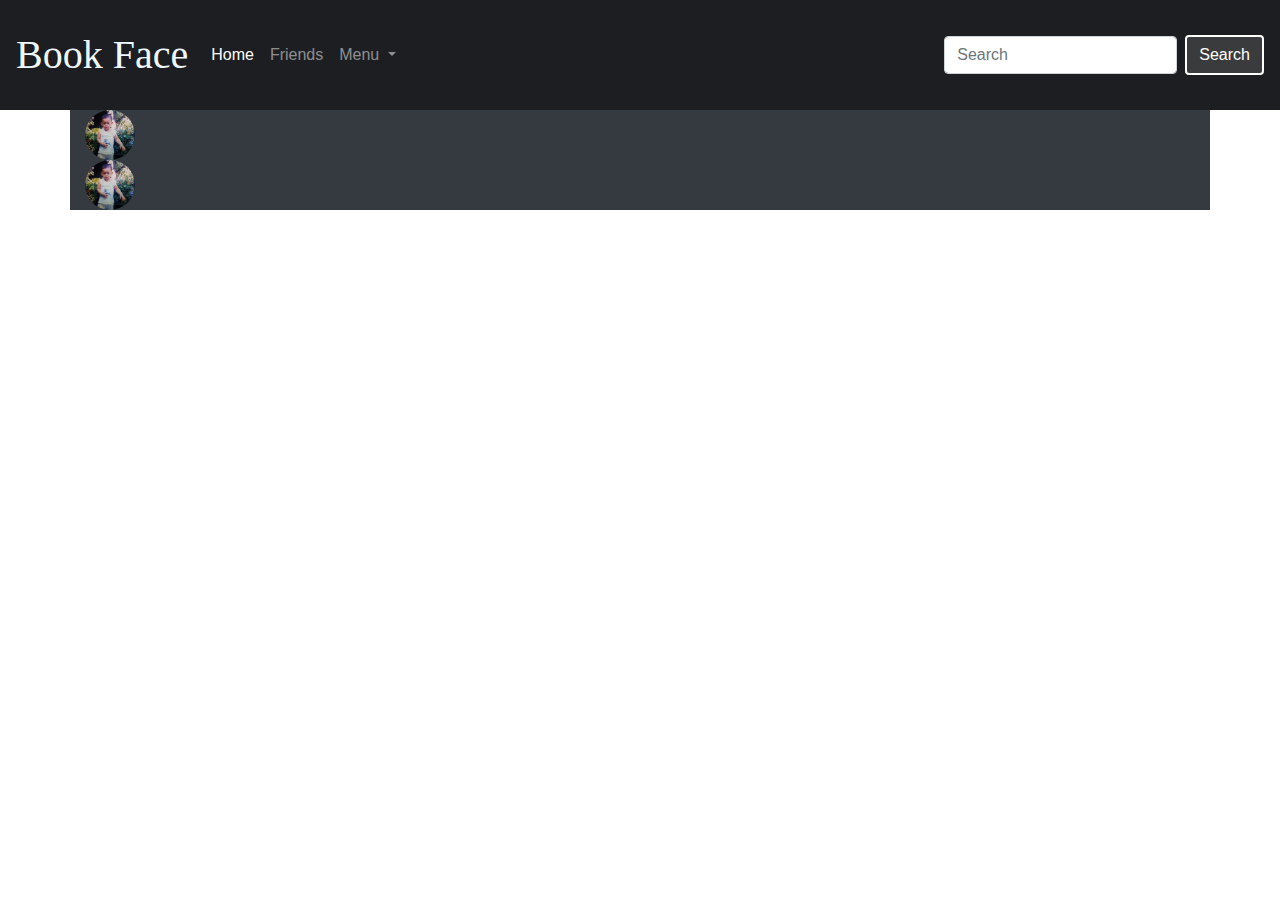
<file: index.html>
<!doctype html>
<html lang="en">
  <head>
    <title>Title</title>
    <!-- Required meta tags -->
    <meta charset="utf-8">
    <meta name="viewport" content="width=device-width, initial-scale=1, shrink-to-fit=no">
    <!-- Local CSS -->
    <link rel="stylesheet" href="/css/nav-bar-styles.css">
    <link rel="stylesheet" href="/css/styles.css">
    <!-- Bootstrap CSS -->
    <link rel="stylesheet" href="https://stackpath.bootstrapcdn.com/bootstrap/4.3.1/css/bootstrap.min.css"
     integrity="sha384-ggOyR0iXCbMQv3Xipma34MD+dH/1fQ784/j6cY/iJTQUOhcWr7x9JvoRxT2MZw1T"
     crossorigin="anonymous">
  </head>
  <body class="page">
    <!-- Bootstarp Nav Bar -->
    <nav class="navbar navbar-expand-lg navbar-dark" style="background-color: #1c1e21;">
        <a class="navbar-brands" style="color: aliceblue;">Book Face</a>
        <button class="navbar-toggler" type="button" data-toggle="collapse" data-target="#navbarSupportedContent" aria-controls="navbarSupportedContent" aria-expanded="false" aria-label="Toggle navigation">
            <span class="navbar-toggler-icon"></span>
        </button>
      
        <div class="collapse navbar-collapse" id="navbarSupportedContent">
          <ul class="navbar-nav mr-auto">
                <li class="nav-item active">
                    <a class="nav-link" href="index.html">Home <span class="sr-only">(current)</span></a>
                </li>
                <li class="nav-item">
                    <a class="nav-link" href="newproduct.html">Friends</a>
                </li>
                <li class="nav-item dropdown">
                    <a class="nav-link dropdown-toggle" href="#" id="navbarDropdown" role="button" data-toggle="dropdown" aria-haspopup="true" aria-expanded="false">
                        Menu
                    </a>
                <div class="dropdown-menu" aria-labelledby="navbarDropdown">
                    <a class="dropdown-item" href="#">Edit Profile</a>
                    <div class="dropdown-divider"></div>
                    <a class="dropdown-item" href="#">Setting</a>
                    <div class="dropdown-divider"></div>
                    <a class="dropdown-item" href="#">Log Out</a>
                </div>
                </li>
            </ul>
            <form class="form-inline my-2 my-lg-0">
                <input class="form-control mr-sm-2" type="search" placeholder="Search" aria-label="Search">
                <button class="btn my-2 my-sm-0" type="submit">Search</button>
            </form>
        </div>
    </nav>

    <!-- Sidebar Content -->
    <div class="container">
        <div class="row">
            <div class="col-0"></div>
            <div class="col-12 bg-dark">
                <div class="profiles">
                    <img src="image/profile.jpg" alt="" srcset="">
                </div>
            </div>
            <div class="col-0"></div>
        </div>
        <div class="row">
            <div class="col-0"></div>
            <div class="col-12 bg-dark">
                <div class="profiles">
                    <img src="image/profile.jpg" alt="" srcset="">
                </div>
            </div>
            <div class="col-0"></div>
        </div>
    </div>

    <!-- Optional JavaScript -->
    <!-- jQuery first, then Popper.js, then Bootstrap JS -->
    <script src="https://code.jquery.com/jquery-3.3.1.slim.min.js"
     integrity="sha384-q8i/X+965DzO0rT7abK41JStQIAqVgRVzpbzo5smXKp4YfRvH+8abtTE1Pi6jizo"
     crossorigin="anonymous"></script>
    <script src="https://cdnjs.cloudflare.com/ajax/libs/popper.js/1.14.7/umd/popper.min.js"
     integrity="sha384-UO2eT0CpHqdSJQ6hJty5KVphtPhzWj9WO1clHTMGa3JDZwrnQq4sF86dIHNDz0W1"
     crossorigin="anonymous"></script>
    <script src="https://stackpath.bootstrapcdn.com/bootstrap/4.3.1/js/bootstrap.min.js"
     integrity="sha384-JjSmVgyd0p3pXB1rRibZUAYoIIy6OrQ6VrjIEaFf/nJGzIxFDsf4x0xIM+B07jRM"
     crossorigin="anonymous"></script>
  </body>
</html>
</file>
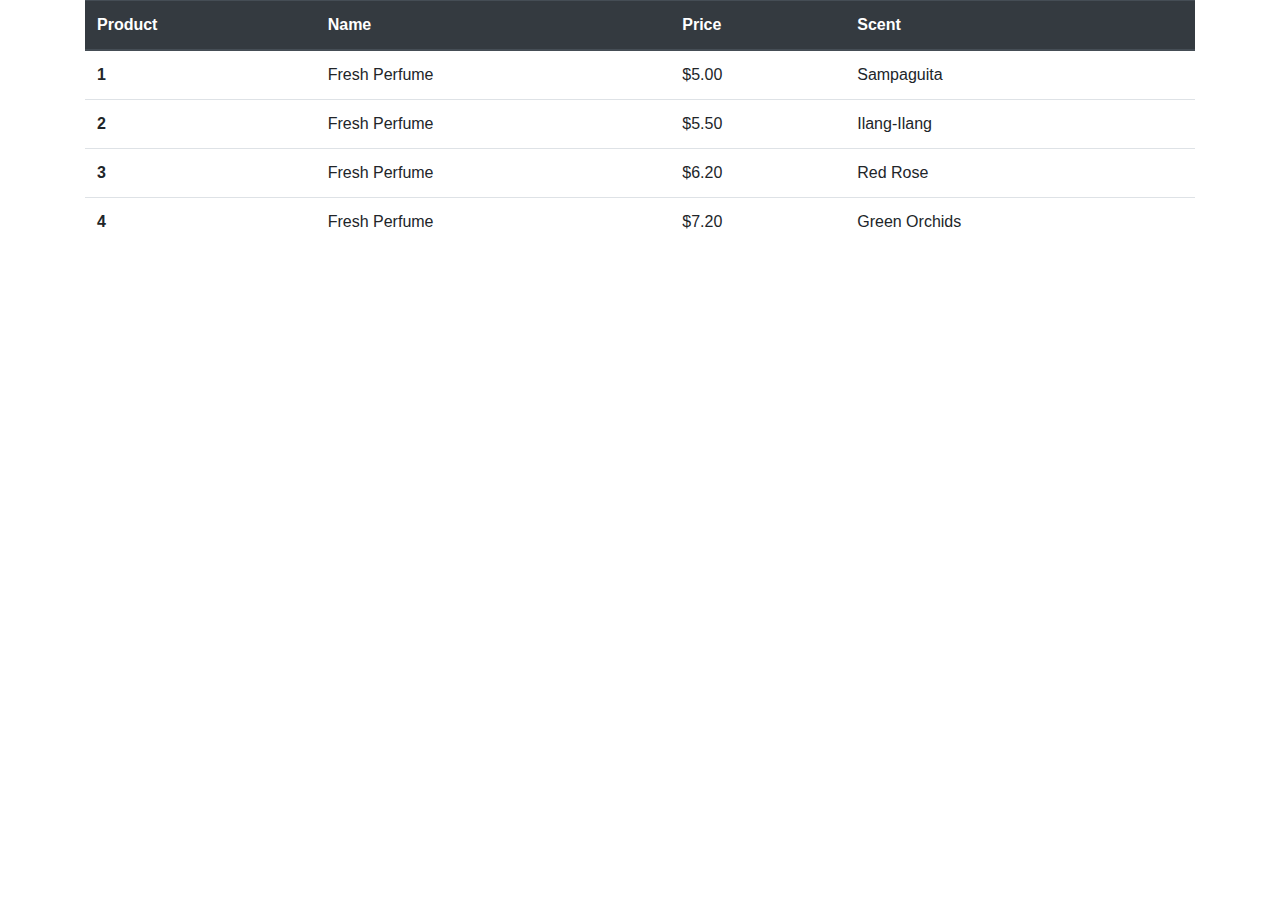
<file: newproduct.html>
<!doctype html>
<html lang="en">
  <head>
    <title>New Product</title>
    <!-- Required meta tags -->
    <meta charset="utf-8">
    <meta name="viewport" content="width=device-width, initial-scale=1, shrink-to-fit=no">

    <!-- Bootstrap CSS -->
    <link rel="stylesheet" href="https://stackpath.bootstrapcdn.com/bootstrap/4.3.1/css/bootstrap.min.css" integrity="sha384-ggOyR0iXCbMQv3Xipma34MD+dH/1fQ784/j6cY/iJTQUOhcWr7x9JvoRxT2MZw1T" crossorigin="anonymous">
  </head>
  <body>
    <!-- Navbar -->

    <!-- Content -->
    <div class="container">
        <table class="table">
            <thead class="thead-dark">
            <tr>
                <th scope="col">Product</th>
                <th scope="col">Name</th>
                <th scope="col">Price</th>
                <th scope="col">Scent</th>
            </tr>
            </thead>
            <tr>
                <th scope="row">1</th>
                <td>Fresh Perfume</td>
                <td>$5.00</td>
                <td>Sampaguita</td>
            </tr>
            <tr>
                <th scope="row">2</th>
                <td>Fresh Perfume</td>
                <td>$5.50</td>
                <td>Ilang-Ilang</td>
            </tr>
            <tr>
                <th scope="row">3</th>
                <td>Fresh Perfume</td>
                <td>$6.20</td>
                <td>Red Rose</td>
            </tr>
            <tr>
                <th scope="row">4</th>
                <td>Fresh Perfume</td>
                <td>$7.20</td>
                <td>Green Orchids</td>
            </tr>
            </tbody>
        </table>
    </div>
    
    <!-- Optional JavaScript -->
    <!-- jQuery first, then Popper.js, then Bootstrap JS -->
    <script src="https://code.jquery.com/jquery-3.3.1.slim.min.js" integrity="sha384-q8i/X+965DzO0rT7abK41JStQIAqVgRVzpbzo5smXKp4YfRvH+8abtTE1Pi6jizo" crossorigin="anonymous"></script>
    <script src="https://cdnjs.cloudflare.com/ajax/libs/popper.js/1.14.7/umd/popper.min.js" integrity="sha384-UO2eT0CpHqdSJQ6hJty5KVphtPhzWj9WO1clHTMGa3JDZwrnQq4sF86dIHNDz0W1" crossorigin="anonymous"></script>
    <script src="https://stackpath.bootstrapcdn.com/bootstrap/4.3.1/js/bootstrap.min.js" integrity="sha384-JjSmVgyd0p3pXB1rRibZUAYoIIy6OrQ6VrjIEaFf/nJGzIxFDsf4x0xIM+B07jRM" crossorigin="anonymous"></script>
  </body>
</html>
</file>
<file: css/nav-bar-styles.css>
nav {
    height: 110px;
}

.form-inline .btn {
    border: 2px solid #ffffff   ;
    background-color: #3A3B3C;
    color: #ffffff;
}

.form-inline .btn:active,
.form-inline .btn:focus {
    border: 2px solid #3A3B3C;
    background-color: #ffffff;
    color: #3A3B3C;
}

.navbar-brands {
    font-size: 40px;
    font-family: Segoe Script;
    margin-right: 15px;
    color: #ffffff;
}
</file>
<file: css/styles.css>
label {
    font-size: medium;
    font-family: Verdana, Geneva, Tahoma, sans-serif;
    font-weight: bold;
}
input {
    width: 300px;
    border-radius: 10px;
    border: 0;
    background-color: antiquewhite;
}
.page {
    background-color: #fff;
}
.user-input {
    background-color: green;
    height: 400px;
    width: 400px;
    margin-left: 0;
}
.profiles img {
    width: 50px;
    height: 50px;
    border-radius: 50%;
}
</file>
